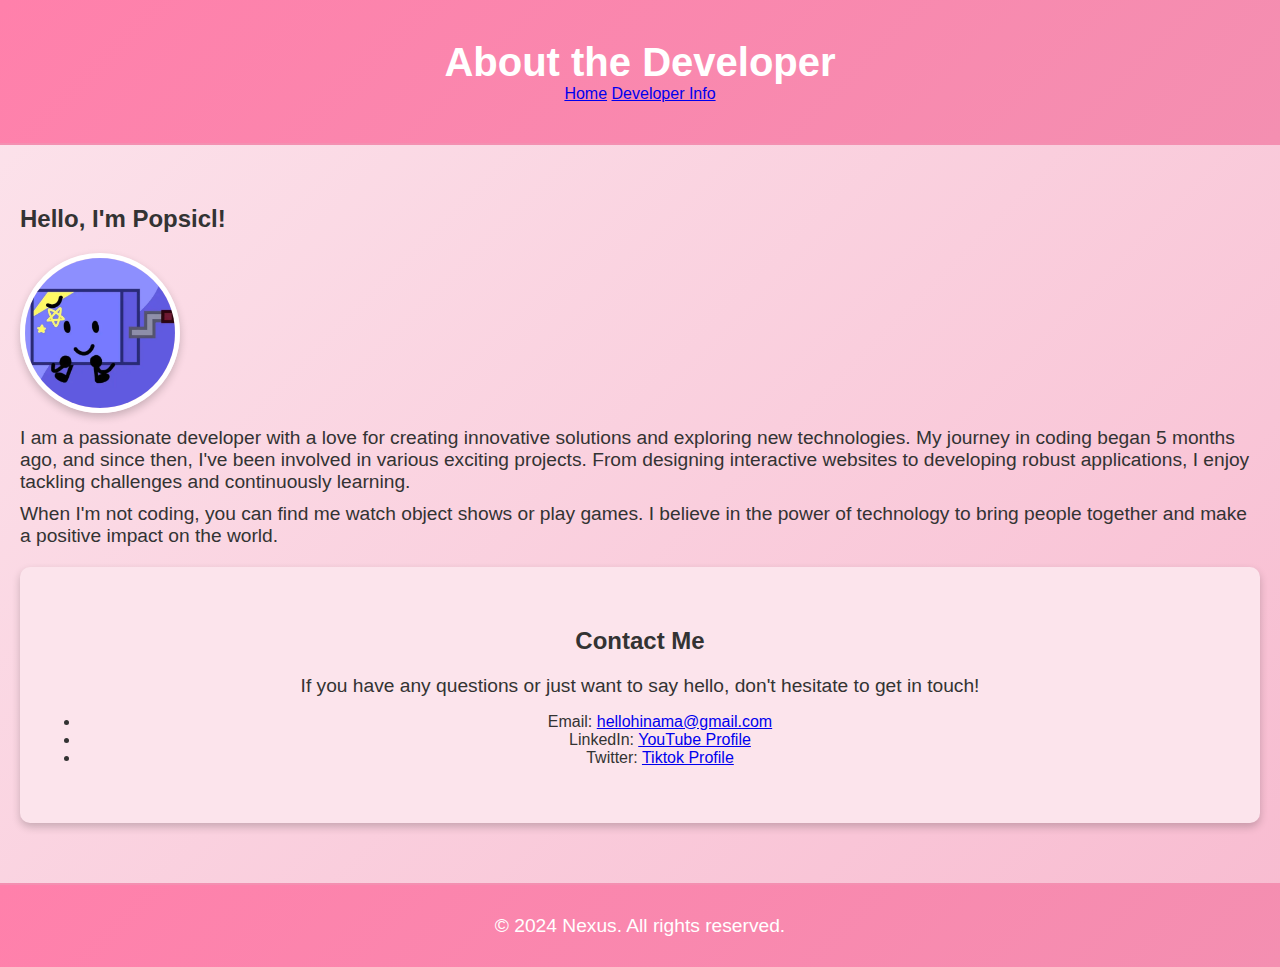
<file: devinfo.html>
<!DOCTYPE html>
<html lang="en">
<head>
    <meta charset="UTF-8">
    <meta name="viewport" content="width=device-width, initial-scale=1.0">
    <title>Developer Info - Nexus</title>
    <link rel="stylesheet" href="styles.css">
</head>
<body>
    <header>
        <div class="container">
            <h1>About the Developer</h1>
            <nav>
                <a href="index.html">Home</a>
                <a href="devinfo.html" class="active">Developer Info</a>
            </nav>
        </div>
    </header>

    <main>
        <div class="container">
            <section class="bio">
                <h2>Hello, I'm Popsicl!</h2>
                <img src="popsicl.webp" alt="Profile Picture" class="profile-picture">
                <p>
                    I am a passionate developer with a love for creating innovative solutions and exploring new technologies. My journey in coding began 5 months ago, and since then, I've been involved in various exciting projects. From designing interactive websites to developing robust applications, I enjoy tackling challenges and continuously learning.
                </p>
                <p>
                    When I'm not coding, you can find me watch object shows or play games. I believe in the power of technology to bring people together and make a positive impact on the world.
                </p>
            </section>

            <section class="contact">
                <h2>Contact Me</h2>
                <p>If you have any questions or just want to say hello, don't hesitate to get in touch!</p>
                <ul>
                    <li>Email: <a href="mailto:hellohinama@gmail.com">hellohinama@gmail.com</a></li>
                    <li>LinkedIn: <a href="https://www.youtube.com/@cyberisnothing" target="_blank">YouTube Profile</a></li>
                    <li>Twitter: <a href="https://www.tiktok.com/@popsicl140" target="_blank">Tiktok Profile</a></li>
                </ul>
            </section>
        </div>
    </main>

    <footer>
        <div class="container">
            <p>&copy; 2024 Nexus. All rights reserved.</p>
        </div>
    </footer>
</body>
</html>
</file>
<file: styles.css>
body {
  font-family: 'Arial', sans-serif;
  margin: 0;
  padding: 0;
  background: linear-gradient(135deg, #fce4ec, #f8bbd0); /* Soft pink gradient */
  color: #333;
}

header {
  background: linear-gradient(135deg, #ff80ab, #f48fb1); /* Soft pink gradient */
  color: #fff;
  padding: 40px 20px;
  text-align: center;
  border-bottom: 2px solid #f48fb1;
}

.header-content {
  max-width: 800px;
  margin: 0 auto;
}

.profile-pic {
  border-radius: 50%;
  width: 150px;
  height: 150px;
  border: 5px solid #fff;
  object-fit: cover;
  box-shadow: 0 4px 8px rgba(0, 0, 0, 0.2);
}

.profile-picture {
    width: 150px; /* Adjust the width as needed */
    height: 150px; /* Adjust the height to match the width for a square image */
    border-radius: 50%; /* Makes the image round */
    border: 5px solid #fff; /* Optional: Add a border if you want */
    object-fit: cover; /* Ensures the image covers the area without distortion */
    box-shadow: 0 4px 8px rgba(0, 0, 0, 0.2); /* Optional: Add shadow for a better look */
}


h1 {
  font-size: 2.5rem;
  margin: 0;
  color: #fff;
}

p {
  font-size: 1.2rem;
  margin: 10px 0;
}

.btn {
  display: inline-block;
  padding: 10px 20px;
  font-size: 1rem;
  color: #fff;
  background: #ff4081; /* Vibrant pink background */
  text-decoration: none;
  border-radius: 5px;
  margin-top: 10px;
  transition: background 0.3s ease;
}

.btn:hover {
  background: #f73378; /* Slightly darker pink on hover */
}

main {
  padding: 40px 20px;
}

.intro, .about, .contact {
  padding: 40px 20px;
  text-align: center;
  background: #ffffffcc; /* Semi-transparent white background */
  border-radius: 10px;
  margin: 20px 0;
  box-shadow: 0 4px 8px rgba(0, 0, 0, 0.2);
}

.about img {
  max-width: 100%;
  height: auto;
  border-radius: 10px;
  box-shadow: 0 4px 8px rgba(0, 0, 0, 0.2);
}

.contact {
  background: #fce4ec; /* Soft pink background */
}

footer {
  background: linear-gradient(135deg, #ff80ab, #f48fb1); /* Soft pink gradient */
  color: #fff;
  padding: 20px 0;
  text-align: center;
  border-top: 2px solid #f48fb1;
}
</file>
